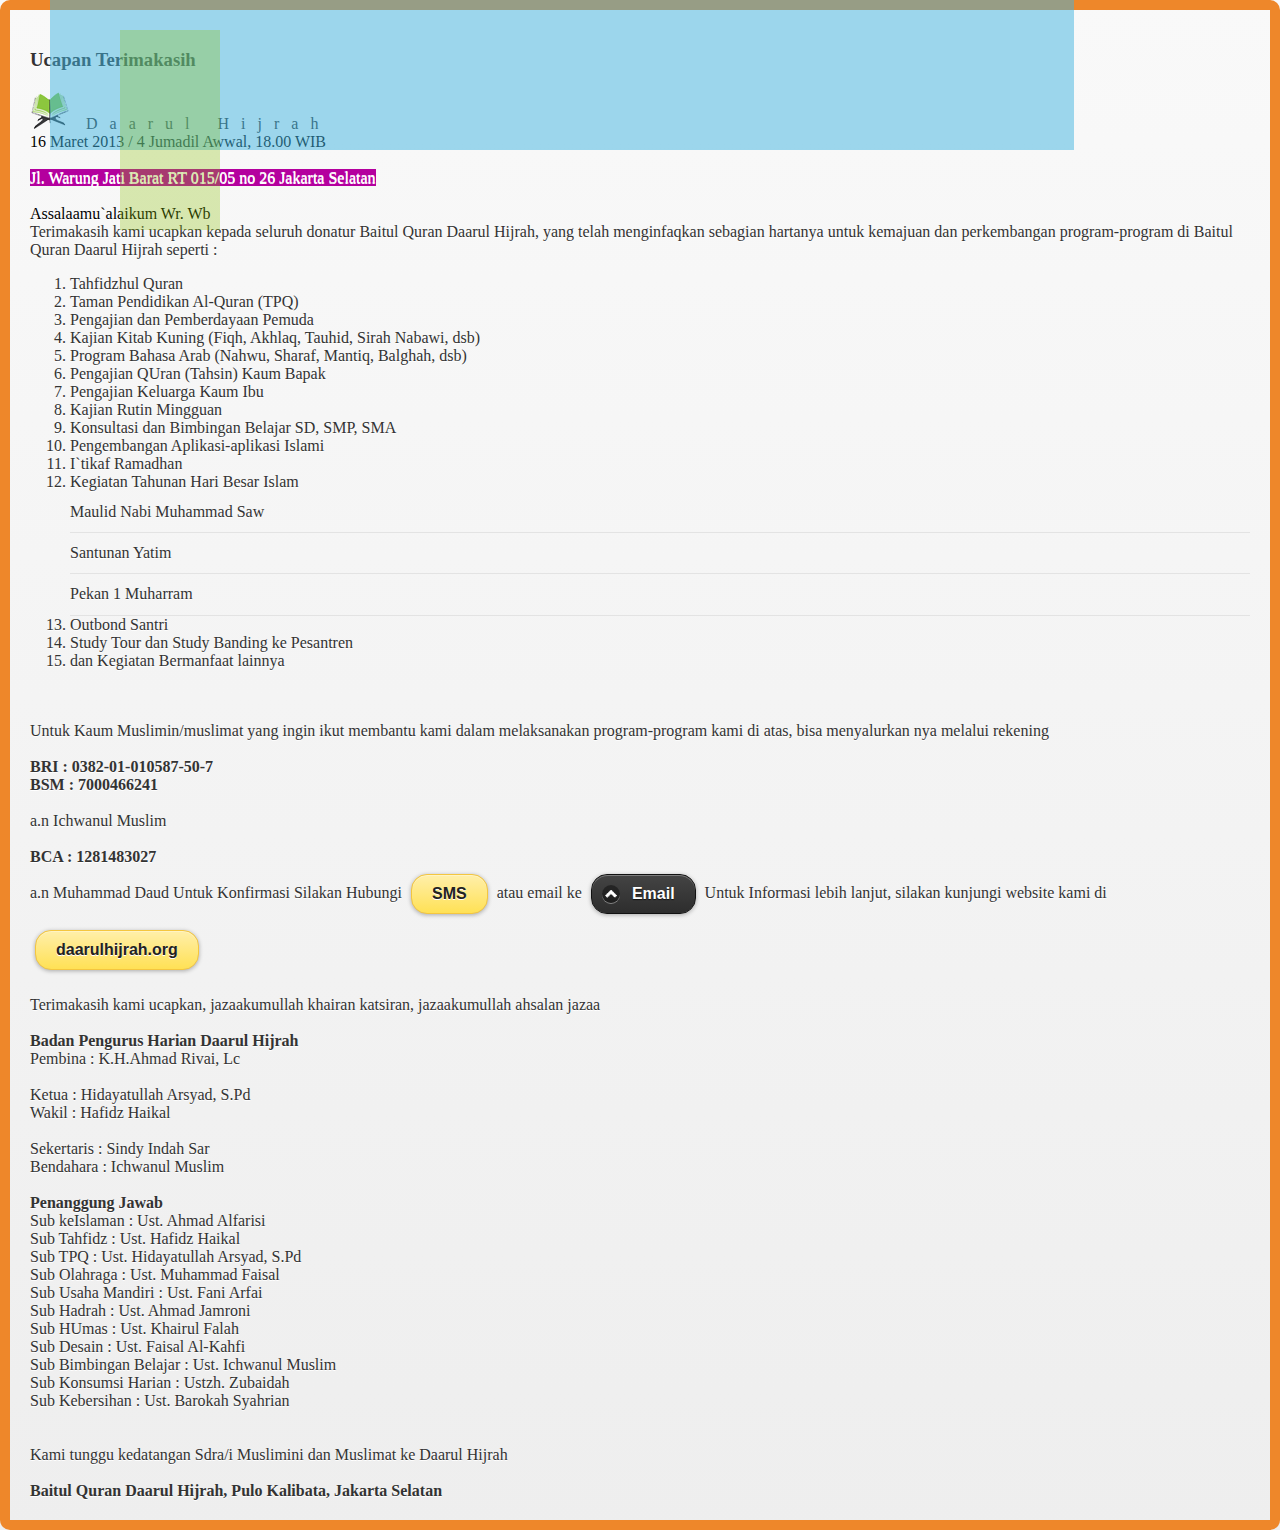
<file: app/src/main/assets/undangan.html>
<!DOCTYPE html>
<html lang="en">
<head>
<!-- <link rel="stylesheet"  href="css/bootstrap.css" /> -->
<!-- <link rel="stylesheet"  href="css/bootstrap-responsive.css" /> -->
<meta name="viewport" content="width=device-width, initial-scale=1.0">

    <link rel="stylesheet"  href="css/themes/default/jquery.mobile-1.2.0.min.css" />
    <link rel="stylesheet" href="docs/_assets/css/jqm-docs.css" />
    <script src="js/jquery.js"></script>
    <script src="js/jquery.mobile-1.2.0.min.js"></script>
</head>
<body>

<div style="opacity:0.5;position:absolute;left:50px;width:80%;height:150px;background-color:#40B3DF"></div>

<div style="font-family:verdana;padding:20px;border-radius:10px;border:10px solid #EE872A;">

<div style="opacity:0.3;position:absolute;left:120px;width:100px;height:200px;background-color:#8AC007"></div>

<h3>Ucapan Terimakasih</h3>

<div style="letter-spacing:12px;"><img src="dh.png"> Daarul Hijrah</div>

<div style="color:black;">16 Maret 2013 / 4 Jumadil Awwal, 18.00 WIB
<span style="background-color:#B4009E;color:#ffffff;"><br><br>Jl. Warung Jati Barat RT 015/05 no 26 Jakarta Selatan</span>
</div>
<br>
<div style="color:#000000;">Assalaamu`alaikum Wr. Wb</div>
Terimakasih kami ucapkan kepada seluruh donatur Baitul Quran Daarul Hijrah, yang telah menginfaqkan sebagian hartanya untuk kemajuan dan perkembangan program-program
di Baitul Quran Daarul Hijrah seperti :
<ol>
	<li>Tahfidzhul Quran</li>
	<li>Taman Pendidikan Al-Quran (TPQ)</li>
	<li>Pengajian dan Pemberdayaan Pemuda</li>
	<li>Kajian Kitab Kuning (Fiqh, Akhlaq, Tauhid, Sirah Nabawi, dsb)</li>
	<li>Program Bahasa Arab (Nahwu, Sharaf, Mantiq, Balghah, dsb)</li>
	<li>Pengajian QUran (Tahsin) Kaum Bapak</li>
	<li>Pengajian Keluarga Kaum Ibu</li>
	<li>Kajian Rutin Mingguan</li>
	<li>Konsultasi dan Bimbingan Belajar SD, SMP, SMA</li>
	<li>Pengembangan Aplikasi-aplikasi Islami</li>
	<li>I`tikaf Ramadhan</li>
	<li>Kegiatan Tahunan Hari Besar Islam
		<ul>
			<li>Maulid Nabi Muhammad Saw</li>
			<li>Santunan Yatim</li>
			<li>Pekan 1 Muharram</li>
		</ul>
	</li>
	<li>Outbond Santri</li>
	<li>Study Tour dan Study Banding ke Pesantren</li>
	<li>dan Kegiatan Bermanfaat lainnya</li>
</ol>
<br><br>


Untuk Kaum Muslimin/muslimat yang ingin ikut membantu kami dalam melaksanakan program-program kami di atas, bisa menyalurkan nya melalui rekening
<br><br>
<strong>BRI : 0382-01-010587-50-7</strong><br>
<strong>BSM : 7000466241</strong><br>
<br>a.n Ichwanul Muslim
<br><br>
<strong>BCA : 1281483027</strong>
<br>a.n Muhammad Daud
Untuk Konfirmasi Silakan Hubungi <a href="tel:+6287878697644" data-role="button" data-inline="true" data-theme="e">SMS</a>
atau email ke <a href="mailto:ichwanul.007@gmail.com" data-role="button" data-inline="true" data-icon="arrow-u" data-theme="a">Email</a>
Untuk Informasi lebih lanjut, silakan kunjungi website kami di 

<a href="http://www.daarulhijrah.org" data-role="button" data-inline="true" data-theme="e"><strong>daarulhijrah.org</strong></a>
<br><br>
Terimakasih kami ucapkan, jazaakumullah khairan katsiran, jazaakumullah ahsalan jazaa
<br><br>
<strong>Badan Pengurus Harian Daarul Hijrah</strong><br>

	Pembina : K.H.Ahmad Rivai, Lc<br><br>
	Ketua : Hidayatullah Arsyad, S.Pd<br>
	Wakil : Hafidz Haikal<br>
	<br>
	Sekertaris : Sindy Indah Sar<br>
	Bendahara : Ichwanul Muslim<br>
	<br>
	<strong>Penanggung Jawab</strong><br>
	Sub keIslaman : Ust. Ahmad Alfarisi<br>
	Sub Tahfidz : Ust. Hafidz Haikal<br>
	Sub TPQ : Ust. Hidayatullah Arsyad, S.Pd<br>
	Sub Olahraga : Ust. Muhammad Faisal<br>
	Sub Usaha Mandiri : Ust. Fani Arfai<br>
	Sub Hadrah : Ust. Ahmad Jamroni<br>
	Sub HUmas : Ust. Khairul Falah<br>
	Sub Desain : Ust. Faisal Al-Kahfi<br>
	Sub Bimbingan Belajar : Ust. Ichwanul Muslim<br>
	Sub Konsumsi Harian : Ustzh. Zubaidah<br>
	Sub Kebersihan : Ust. Barokah Syahrian<br>
	
	<br><br>
	Kami tunggu kedatangan Sdra/i Muslimini dan Muslimat ke Daarul Hijrah

<br><br>
<strong>Baitul Quran Daarul Hijrah, Pulo Kalibata, Jakarta Selatan</strong>
</div>


</body>
</html>
</file>
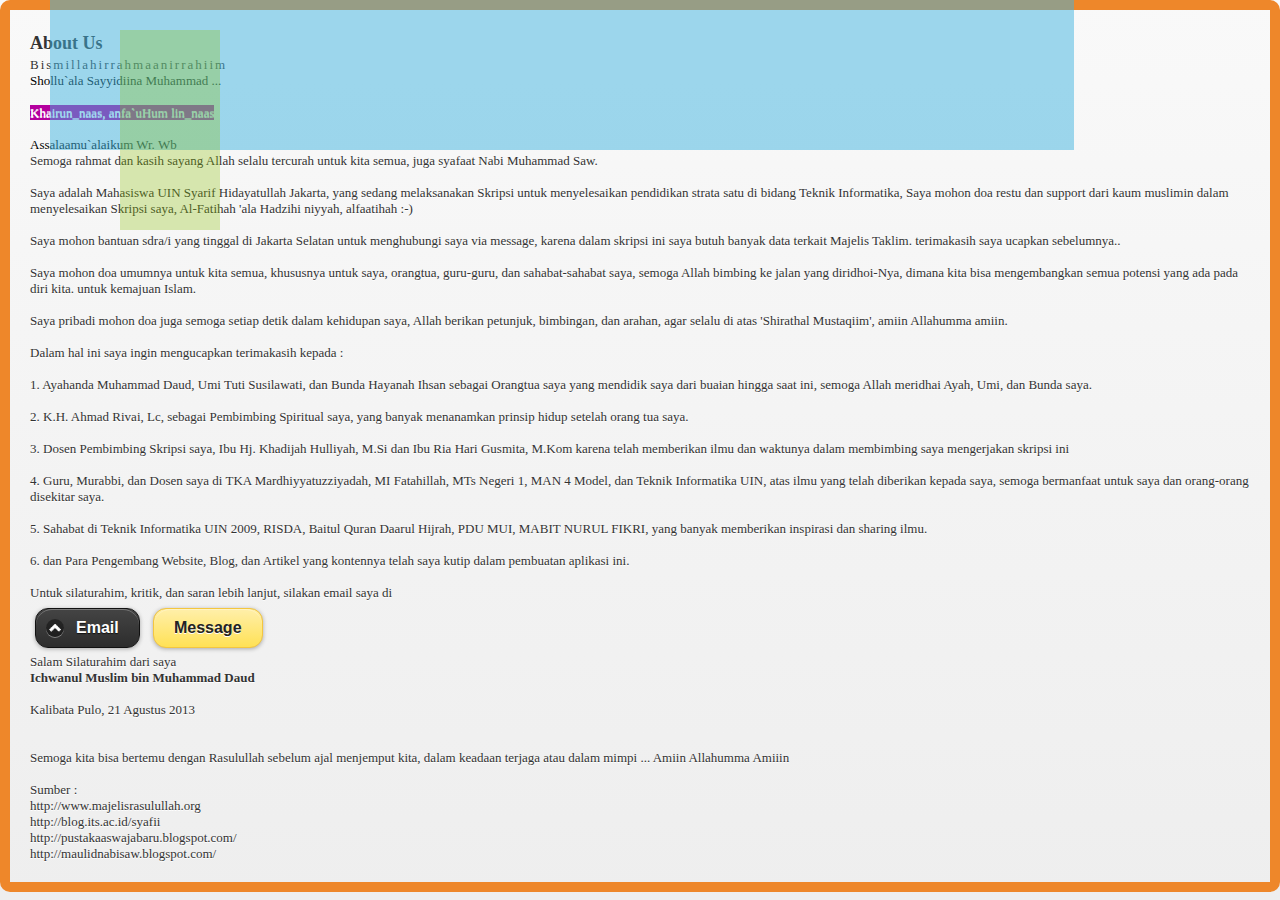
<file: app/src/main/assets/XX_about.html>
<!DOCTYPE html>
<html lang="en">
<head>
    <meta name="viewport" content="width=device-width, initial-scale=1.0">
<!-- <link rel="stylesheet"  href="css/bootstrap.css" />
<link rel="stylesheet"  href="css/docs.css" />
<link rel="stylesheet"  href="css/bootstrap-responsive.css" />
 -->
    <link rel="stylesheet"  href="css/bootstrap.css" />
    <link rel="stylesheet"  href="css/themes/default/jquery.mobile-1.2.0.min.css" />
    <link rel="stylesheet" href="docs/_assets/css/jqm-docs.css" />
    <script src="js/jquery.js"></script>
    <script src="js/jquery.mobile-1.2.0.min.js"></script>
</head>
<body>

<div style="opacity:0.5;position:absolute;left:50px;width:80%;height:150px;background-color:#40B3DF"></div>

<div style="font-family:verdana;padding:20px;border-radius:10px;border:10px solid #EE872A;">

<div style="opacity:0.3;position:absolute;left:120px;width:100px;height:200px;background-color:#8AC007"></div>

<h3>About Us</h3>

<div style="letter-spacing:2px;">Bismillahirrahmaanirrahiim</div>

<div style="color:black;">Shollu`ala Sayyidiina Muhammad ...
<span style="background-color:#B4009E;color:#ffffff;"><br><br>Khairun_naas, anfa`uHum lin_naas</span>
</div>
<br>
<div style="color:#000000;">Assalaamu`alaikum Wr. Wb</div>
Semoga rahmat dan kasih sayang Allah selalu tercurah untuk kita semua, juga syafaat Nabi Muhammad Saw.
<br><br>
Saya adalah Mahasiswa UIN Syarif Hidayatullah Jakarta, yang sedang melaksanakan Skripsi untuk menyelesaikan pendidikan strata satu di bidang Teknik Informatika, Saya mohon doa restu dan support dari kaum muslimin dalam menyelesaikan Skripsi saya, Al-Fatihah 'ala Hadzihi niyyah, alfaatihah :-)
<br><br>
Saya mohon bantuan sdra/i yang tinggal di Jakarta Selatan untuk menghubungi saya via message, karena dalam skripsi ini saya butuh banyak data terkait Majelis Taklim. terimakasih saya ucapkan sebelumnya..
<br><br>
Saya mohon doa umumnya untuk kita semua, khususnya untuk saya, orangtua, guru-guru, dan sahabat-sahabat saya, semoga Allah bimbing ke jalan yang diridhoi-Nya, dimana kita bisa mengembangkan semua potensi yang ada pada diri kita. untuk kemajuan Islam.
<br><br>
Saya pribadi mohon doa juga semoga setiap detik dalam kehidupan saya, Allah berikan petunjuk, bimbingan, dan arahan, agar selalu di atas 'Shirathal Mustaqiim', amiin Allahumma amiin.
<br><br>
Dalam hal ini saya ingin mengucapkan terimakasih kepada :
<br><br>
1. Ayahanda Muhammad Daud, Umi Tuti Susilawati, dan Bunda Hayanah Ihsan sebagai Orangtua saya yang mendidik saya dari buaian hingga saat ini, semoga Allah meridhai Ayah, Umi, dan Bunda saya.<br><br>
2. K.H. Ahmad Rivai, Lc, sebagai Pembimbing Spiritual saya, yang banyak menanamkan prinsip hidup setelah orang tua saya.<br><br>
3. Dosen Pembimbing Skripsi saya, Ibu Hj. Khadijah Hulliyah, M.Si dan Ibu Ria Hari Gusmita, M.Kom karena telah memberikan ilmu dan waktunya dalam membimbing saya mengerjakan skripsi ini<br><br>
4. Guru, Murabbi, dan Dosen saya di TKA Mardhiyyatuzziyadah, MI Fatahillah, MTs Negeri 1, MAN 4 Model, dan Teknik Informatika UIN, atas ilmu yang telah diberikan kepada saya, semoga bermanfaat untuk saya dan orang-orang disekitar saya.<br><br>
5. Sahabat di Teknik Informatika UIN 2009, RISDA, Baitul Quran Daarul Hijrah, PDU MUI, MABIT NURUL FIKRI, yang banyak memberikan inspirasi dan sharing ilmu.<br><br>
6. dan Para Pengembang Website, Blog, dan Artikel yang kontennya telah saya kutip dalam pembuatan aplikasi ini.

<br><br>
Untuk silaturahim, kritik, dan saran lebih lanjut, silakan email saya di <br>

<a href="mailto:ichwanul.007@gmail.com" data-role="button" data-inline="true" data-icon="arrow-u" data-theme="a">Email</a>
<a href="tel:+6287878697644" data-role="button" data-inline="true" data-theme="e">Message</a>
<br>
Salam Silaturahim dari saya
<br>
<strong>
Ichwanul Muslim bin Muhammad Daud</strong><br><br>
Kalibata Pulo, 21 Agustus 2013<br>
<br><br>
Semoga kita bisa bertemu dengan Rasulullah sebelum ajal menjemput kita, dalam keadaan terjaga atau dalam mimpi ... Amiin Allahumma Amiiin
<br><br>
Sumber :<br>
http://www.majelisrasulullah.org<br>
http://blog.its.ac.id/syafii<br>
http://pustakaaswajabaru.blogspot.com/<br>
http://maulidnabisaw.blogspot.com/<br>



</div>


</body>
</html>
</file>
<file: app/src/main/assets/docs/_assets/css/jqm-docs.css>
/* jqm docs css

Beware: lots of last-minute CSS going on in here 
cobblers, shoes, 
*/

body { background: #f9f9f9; padding:13px; }
body.ui-mobile-viewport { padding: 0; }
body, input, textarea, select, button { font-family: Helvetica, Arial, san-serif; }
.ui-mobile .type-home .ui-content { margin: 0; background: #e5e5e5 url(../images/jqm-sitebg.png) top center repeat-x; }
.ui-mobile #jqm-homeheader { padding: 40px 10px 0; text-align: center;  margin: 0 auto; }
.ui-mobile #jqm-homeheader h1 { margin: 0 0 ; }
.ui-mobile #jqm-homeheader p { margin: .3em 0 0; line-height: 1.3; font-size: .9em; font-weight: bold; color: #666; }

.type-home .ui-content .jqm-version {
	display: block;
	position: absolute;
	width: 96px;
	border: solid #fff;
	border-width: 2px 1px;
	padding: .25em 2.25em;
	margin: 0 15px 0 0;
	right: 0;
	top: -2px;
	background: #f7cf57;
	color: #000;
	font-size: .8em;
	font-weight: bold;
	text-align: center;
	text-shadow: 0 1px 1px #fff;
	z-index: 9;
	-webkit-transform: rotate(45deg) translate(4.8em,-1em);
	-moz-transform: rotate(45deg) translate(4.8em,-1em);
	-ms-transform: rotate(45deg) translate(4.8em,-1em);
	-o-transform: rotate(45deg) translate(4.8em,-1em);
	transform: rotate(45deg);
	-webkit-box-shadow: 0 0 6px rgba(0,0,0,.40);
	-moz-box-shadow: 0 0 6px rgba(0,0,0,.40);
	-o-box-shadow: 0 0 6px rgba(0,0,0,.40);
	box-shadow: 0 0 6px rgba(0,0,0,.40);
}
.type-home .ui-content .jqm-version b {
	color: #a21412;
	font-weight: bold;
}

.footer-docs {
	padding: 5px 0;
	clear:both;
	color:#666;
}
.footer-docs p {
	font-weight: normal;
	font-size: .9em;
}
.ui-mobile-viewport .footer-docs p {
	margin: .5em 15px;	
}
.ui-mobile-viewport .footer-docs p.jqm-version {
	font-weight: bold;
}
@media all and (min-width:650px) {
	.ui-mobile-viewport .footer-docs {
		overflow: hidden;		
	}
	.ui-mobile-viewport .footer-docs p {
		margin: 1em 15px;
		float: left;		
	}
	.ui-mobile-viewport .footer-docs p.jqm-version {
		float: right;
		font-weight: normal;
	}
}

h2 { margin:1.2em 0 .4em 0; }
p code { font-size:1.2em; font-weight:bold; } 
h4 code {font-size:1.2em; font-weight:bold; }

dt { font-weight: bold; margin: 2em 0 .5em; }
dt code, dd code { font-size:1.3em; line-height:150%; }
pre { white-space: pre; white-space: pre-wrap; word-wrap: break-word; }
strong { font-weight: bold; }

#jqm-homeheader img { width: 275px; height: 78px; margin-top:-20px; }
img { max-width: 100%; }

/* fluid images moved from jquery.mobile.core.css*/
.ui-mobile img {
	max-width: 100%;
}

.ui-header .jqm-home { top: 0; }
nav { margin: 0; }

p.intro {
	font-size: .96em;
	line-height: 1.3;
	border-top: 1px solid #75ae18;
	border-bottom: 0;
	background: none;
	margin: 1.5em 0;
	padding: 1.5em 15px 0;
}
p.intro strong {
	color:  #558e08;
}

.type-interior .content-secondary {
	border-right: 0;
	border-left: 0;
	margin: 10px -15px 0;
	background: #fff;
	border-top: 1px solid #ccc;
}
.type-home .ui-content {
	margin-top: 5px;
	overflow: hidden;
	position: relative;
}
.type-interior .ui-content {
	padding-bottom: 0;
}
.content-secondary .ui-collapsible {
	padding: 10px 15px;
}
.content-secondary .ui-collapsible-inset {
	margin: 0;
}
.content-secondary .ui-collapsible-content {
	padding: 0;
	background: none;
}
.content-secondary .ui-listview {
	margin: 0;
}
/* new API additions */

dt {  
	margin: 35px 0 15px 0; 
	background-color:#ddd; 
	font-weight:normal;
}
dt code { 
	display:inline-block; 
	font-weight:bold;
	color:#56A00E; 
	padding:3px 7px; 
	margin-right:10px; 
	background-color:#fff; 
}
dd { 
	margin-bottom:10px; 
}
dd .default { font-weight:bold; }
dd pre { 
	margin:0 0 0 0; 
}
dd code { font-weight: normal; }
dd pre code { 
	margin:0; 
	border:none; 
	font-weight:normal; 
	font-size:100%; 
	background-color:transparent; 
}
dd h4 { margin:15px 0 0 0; }
		
.localnav {
	margin:0 0 20px 0;
}
.ui-mobile-viewport .localnav li {
	float:left;
}
.localnav .ui-btn-inner { 
	padding: .6em 10px; 
	font-size:80%; 
}

/* custom dialog for the photos sharing */
.ui-dialog.dialog-actionsheet .ui-dialog-contain {
	margin-top: 0;
}

/* popup examples */
.type-interior .ui-popup-container .ui-content { padding: 15px !important; }

/* F bar theme - just for the docs overview headers */
.ui-bar-f {
	border: 1px solid #56A00E;
	background: 			#74b042;
	color: 					#fff;
	font-weight: bold;
	text-shadow: 0 1px 1px #335413;	
	background-image: -webkit-gradient(linear, left top, left bottom, from(#74b042), to(#56A00E)); /* Saf4+, Chrome */
	background-image: -webkit-linear-gradient(#74b042, #56A00E); /* Chrome 10+, Saf5.1+ */
	background-image:    -moz-linear-gradient(#74b042, #56A00E); /* FF3.6 */
	background-image:     -ms-linear-gradient(#74b042, #56A00E); /* IE10 */
	background-image:      -o-linear-gradient(#74b042, #56A00E); /* Opera 11.10+ */
	background-image:         linear-gradient(#74b042, #56A00E);		
}
.ui-bar-f, 
.ui-bar-f input, 
.ui-bar-f select, 
.ui-bar-f textarea, 
.ui-bar-f button {
	font-family: Helvetica, Arial, sans-serif /*{global-font-family}*/;
}

.ui-bar-f,
.ui-bar-f .ui-link-inherit {
	color: 					#fff;
}
.ui-bar-f .ui-link {
	color: 					#fff;
	font-weight: bold;
}
.ui-btn-up-f {
	border: 1px solid 		#3B6F07;
	background: 			#56A00E;
	font-weight: bold;
	color: 					#fff;
	text-shadow: 0 1px 1px #234403;
	background-image: -webkit-gradient(linear, left top, left bottom, from(#74b042), to(#56A00E)); /* Saf4+, Chrome */
	background-image: -webkit-linear-gradient(#74b042, #56A00E); /* Chrome 10+, Saf5.1+ */
	background-image:    -moz-linear-gradient(#74b042, #56A00E); /* FF3.6 */
	background-image:     -ms-linear-gradient(#74b042, #56A00E); /* IE10 */
	background-image:      -o-linear-gradient(#74b042, #56A00E); /* Opera 11.10+ */
	background-image:         linear-gradient(#74b042, #56A00E);
}
.ui-btn-up-f a.ui-link-inherit {
	color: 					#fff;
}
.ui-btn-hover-f {
	border: 1px solid 		#3B6F07;
	background: 			#6EBC1F;
	font-weight: bold;
	color: 					#fff;
	text-shadow: 0 1px 1px #234403;
	background-image: -webkit-gradient(linear, left top, left bottom, from(#8FC963), to(#6EBC1F)); /* Saf4+, Chrome */
	background-image: -webkit-linear-gradient(#8FC963, #6EBC1F); /* Chrome 10+, Saf5.1+ */
	background-image:    -moz-linear-gradient(#8FC963, #6EBC1F); /* FF3.6 */
	background-image:     -ms-linear-gradient(#8FC963, #6EBC1F); /* IE10 */
	background-image:      -o-linear-gradient(#8FC963, #6EBC1F); /* Opera 11.10+ */
	background-image:         linear-gradient(#8FC963, #6EBC1F);
}
.ui-btn-hover-f a.ui-link-inherit {
	color: 					#fff;
}
.ui-btn-down-f {
	border: 1px solid 		#3B6F07;
	background: 			#3d3d3d;
	font-weight: bold;
	color: 					#fff;
	text-shadow: 0 1px 1px #234403;
	background-image: -webkit-gradient(linear, left top, left bottom, from(#56A00E), to(#64A234)); /* Saf4+, Chrome */
	background-image: -webkit-linear-gradient(#56A00E, #64A234); /* Chrome 10+, Saf5.1+ */
	background-image:    -moz-linear-gradient(#56A00E, #64A234); /* FF3.6 */
	background-image:     -ms-linear-gradient(#56A00E, #64A234); /* IE10 */
	background-image:      -o-linear-gradient(#56A00E, #64A234); /* Opera 11.10+ */
	background-image:         linear-gradient(#56A00E, #64A234);
}
.ui-btn-down-f a.ui-link-inherit {
	color: 					#fff;
}
.ui-btn-up-f,
.ui-btn-hover-f,
.ui-btn-down-f {
	font-family: Helvetica, Arial, sans-serif;
	text-decoration: none;
}


/* docs site layout */

@media all and (min-width: 650px){
	
	.type-home .ui-content {
		margin-top: 5px;
	}
	.ui-mobile #jqm-homeheader {
		max-width: 340px;
	}
	p.intro {
		margin: 2em 0;
	}
	.type-home .ui-content,
	.type-interior > .ui-content {
		padding: 0;
	}
	.type-interior > .ui-content {
		overflow: hidden;
	}
	.content-secondary {
		text-align: left;
		float: left;
		width: 45%;
	}
	.content-secondary,
	.type-interior .content-secondary {
		margin: 30px 0 20px 2%;
		padding: 20px 4% 0 0;
		background: none;
		border-top: none;
		position: relative;
	}
	.type-interior .content-secondary::after {
		content: "";
		display: inline-block;
		position: absolute;
		top: 0;
		right: 0;
		height: 1px;
		width: 1px;
		margin-bottom: -9999px;
		padding-bottom: 9999px;
		background: #bbb;
	}
	.type-index .content-secondary {
		padding: 0;
	}
	.content-secondary .ui-collapsible {
		margin: 0;
		padding: 0;
	}
	.content-secondary .ui-collapsible-content {
		border-left: none;
		border-right: none;
	}
	.type-index .content-secondary .ui-listview {
		margin: 0;
	}
	.ui-mobile #jqm-homeheader {
		padding: 0;
	}
	.content-primary {
		width: 45%;
		float: right;
		margin-top: 30px;
		margin-right: 1%;
		padding-right: 1%;
	}
	.content-primary ul:first-child {
		margin-top: 0;
	}
	/* collapsible non-inset example */
	.content-primary .ui-collapsible-content ul:first-child {
		margin-top: -10px;
	}
	.content-secondary h2 {
		position: absolute;
		left: -9999px;
	}
	.type-interior .content-primary {
		padding: 1.5em 6% 3em 0;
		margin: 0;
	}
	/* fix up the collapsibles - expanded on desktop */
	.content-secondary .ui-collapsible-inset {
		margin-bottom: -1px;
	}
	.content-secondary .ui-collapsible-heading {
		display: none;
	}
	.content-secondary .ui-collapsible-contain {
		margin:0;
	}
	.content-secondary .ui-collapsible-content {
		display: block;
		margin: 0;
		padding: 0;
	}
	.content-secondary .ui-collapsible-content,
	.content-secondary .ui-collapsible-content > .ui-listview .ui-li-last {
		border-bottom-left-radius: 0;
		border-bottom-right-radius: 0;
	}
	.type-interior  .content-secondary .ui-li-divider {
		padding-top: 1em;
		padding-bottom: 1em;
	}
	.type-interior .content-secondary {
		margin: 0;
		padding: 0;
	}
	
}
@media all and (min-width: 750px){
	.type-home .ui-content {
		background-position: 39%;
	}
	.content-secondary {
		width: 34%;
	}
	.content-primary {
		width: 56%;
		padding-right: 1%;
	}
}

@media all and (min-width: 1200px){
	.type-home .ui-content{
		background-position: 38.5%;
	}
	.content-secondary {
		width: 30%;
		padding-right:6%;
		margin: 30px 0 20px 5%;
	}
	.type-interior .content-secondary {
		margin: 0;
		padding: 0;
	}
	.content-primary {
		width: 50%;
		margin-right: 5%;
		padding-right: 3%;
	}
	.type-interior .content-primary {
		width: 60%;
	}
}

/* reset for popup examples */
.type-interior .ui-popup.ui-content,
.type-interior .ui-popup .ui-content {
	background-position: 0 0;
	background-repeat: no-repeat;
	overflow: visible;
}

/* tables documenting enum-type settings */
.enum-value {
	vertical-align: top;
	white-space: nowrap;
}

/* Navbar examples */
.content-primary > .ui-header,
.content-primary > .ui-footer {
	overflow: hidden;
}

/* list styles */
ul { margin:0; padding-left:0; }
ul li { list-style:none; padding:.7em 0; margin:0; border-bottom:1px solid #e3e3e3; }
ul ul li { border: none;}

dl dd ul { padding-left: 40px; }
dl dd ul li { list-style: disc; }
dl dd ul li li { list-style: circle; }
dl dd ul li li li { list-style: square; }
dl dd ul li { border: none; }

.ui-mobile-viewport .localnav li {
	border: none;	
}
</file>
<file: app/src/main/assets/css/docs.css>
/* Add additional stylesheets below
-------------------------------------------------- */
/*
  Bootstrap's documentation styles
  Special styles for presenting Bootstrap's documentation and examples
*/


/* Body and structure
-------------------------------------------------- */
body {
  position: relative;
  padding-top: 10px;
  background-color: #fff;
  background-image: url(../img/grid-18px-masked.png);
  background-repeat: repeat-x;
  background-position: 0 40px;
}


/* Tweak navbar brand link to be super sleek
-------------------------------------------------- */
.navbar-fixed-top .brand {
  padding-right: 0;
  padding-left: 0;
  margin-left: 20px;
  float: right;
  font-weight: bold;
  color: #000;
  text-shadow: 0 1px 0 rgba(255,255,255,.1), 0 0 30px rgba(255,255,255,.125);
  -webkit-transition: all .2s linear;
     -moz-transition: all .2s linear;
          transition: all .2s linear;
}
.navbar-fixed-top .brand:hover {
  text-decoration: none;
}


/* Space out sub-sections more
-------------------------------------------------- */
section {
  padding-top: 60px;
}

/* Faded out hr */
hr.soften {
  height: 1px;
  margin: 54px 0;
  background-image: -webkit-linear-gradient(left, rgba(0,0,0,0), rgba(0,0,0,.1), rgba(0,0,0,0));
  background-image:    -moz-linear-gradient(left, rgba(0,0,0,0), rgba(0,0,0,.1), rgba(0,0,0,0));
  background-image:     -ms-linear-gradient(left, rgba(0,0,0,0), rgba(0,0,0,.1), rgba(0,0,0,0));
  background-image:      -o-linear-gradient(left, rgba(0,0,0,0), rgba(0,0,0,.1), rgba(0,0,0,0));
  border: 0;
}


/* Jumbotrons
-------------------------------------------------- */
.jumbotron {
  position: relative;
}
.jumbotron h1 {
  margin-bottom: 9px;
  font-size: 81px;
  font-weight: bold;
  letter-spacing: -1px;
  line-height: 1;
}
.jumbotron p {
  margin-bottom: 18px;
  font-weight: 300;
}
.jumbotron .btn-large {
  font-size: 20px;
  font-weight: normal;
  padding: 14px 24px;
  margin-right: 10px;
  -webkit-border-radius: 6px;
     -moz-border-radius: 6px;
          border-radius: 6px;
}
.jumbotron .btn-large small {
  font-size: 14px;
}

/* Masthead (docs home) */
.masthead {
  padding-top: 36px;
  margin-bottom: 72px;
}
.masthead h1,
.masthead p {
  text-align: center;
}
.masthead h1 {
  margin-bottom: 18px;
}
.masthead p {
  margin-left: 5%;
  margin-right: 5%;
  font-size: 30px;
  line-height: 36px;
}


/* Specific jumbotrons
------------------------- */
/* supporting docs pages */
.subhead {
  padding-bottom: 0;
  margin-bottom: 9px;
}
.subhead h1 {
  font-size: 54px;
}

/* Subnav */
.subnav {
  width: 100%;
  height: 36px;
  background-color: #eeeeee; /* Old browsers */
  background-repeat: repeat-x; /* Repeat the gradient */
  background-image: -moz-linear-gradient(top, #f5f5f5 0%, #eeeeee 100%); /* FF3.6+ */
  background-image: -webkit-gradient(linear, left top, left bottom, color-stop(0%,#f5f5f5), color-stop(100%,#eeeeee)); /* Chrome,Safari4+ */
  background-image: -webkit-linear-gradient(top, #f5f5f5 0%,#eeeeee 100%); /* Chrome 10+,Safari 5.1+ */
  background-image: -ms-linear-gradient(top, #f5f5f5 0%,#eeeeee 100%); /* IE10+ */
  background-image: -o-linear-gradient(top, #f5f5f5 0%,#eeeeee 100%); /* Opera 11.10+ */
  filter: progid:DXImageTransform.Microsoft.gradient( startColorstr='#f5f5f5', endColorstr='#eeeeee',GradientType=0 ); /* IE6-9 */
  background-image: linear-gradient(top, #f5f5f5 0%,#eeeeee 100%); /* W3C */
  border: 1px solid #e5e5e5;
  -webkit-border-radius: 4px;
     -moz-border-radius: 4px;
          border-radius: 4px;
}
.subnav .nav {
  margin-bottom: 0;
}
.subnav .nav > li > a {
  margin: 0;
  padding-top:    11px;
  padding-bottom: 11px;
  border-left: 1px solid #f5f5f5;
  border-right: 1px solid #e5e5e5;
  -webkit-border-radius: 0;
     -moz-border-radius: 0;
          border-radius: 0;
}
.subnav .nav > .active > a,
.subnav .nav > .active > a:hover {
  padding-left: 13px;
  color: #777;
  background-color: #e9e9e9;
  border-right-color: #ddd;
  border-left: 0;
  -webkit-box-shadow: inset 0 3px 5px rgba(0,0,0,.05);
     -moz-box-shadow: inset 0 3px 5px rgba(0,0,0,.05);
          box-shadow: inset 0 3px 5px rgba(0,0,0,.05);
}
.subnav .nav > .active > a .caret,
.subnav .nav > .active > a:hover .caret {
  border-top-color: #777;
}
.subnav .nav > li:first-child > a,
.subnav .nav > li:first-child > a:hover {
  border-left: 0;
  padding-left: 12px;
  -webkit-border-radius: 4px 0 0 4px;
     -moz-border-radius: 4px 0 0 4px;
          border-radius: 4px 0 0 4px;
}
.subnav .nav > li:last-child > a {
  border-right: 0;
}
.subnav .dropdown-menu {
  -webkit-border-radius: 0 0 4px 4px;
     -moz-border-radius: 0 0 4px 4px;
          border-radius: 0 0 4px 4px;
}

/* Fixed subnav on scroll, but only for 980px and up (sorry IE!) */
@media (min-width: 980px) {
  .subnav-fixed {
    position: fixed;
    top: 40px;
    left: 0;
    right: 0;
    z-index: 1020; /* 10 less than .navbar-fixed to prevent any overlap */
    border-color: #d5d5d5;
    border-width: 0 0 1px; /* drop the border on the fixed edges */
    -webkit-border-radius: 0;
       -moz-border-radius: 0;
            border-radius: 0;
    -webkit-box-shadow: inset 0 1px 0 #fff, 0 1px 5px rgba(0,0,0,.1);
       -moz-box-shadow: inset 0 1px 0 #fff, 0 1px 5px rgba(0,0,0,.1);
            box-shadow: inset 0 1px 0 #fff, 0 1px 5px rgba(0,0,0,.1);
    filter: progid:DXImageTransform.Microsoft.gradient(enabled=false); /* IE6-9 */
  }
  .subnav-fixed .nav {
    width: 938px;
    margin: 0 auto;
    padding: 0 1px;
  }
  .subnav .nav > li:first-child > a,
  .subnav .nav > li:first-child > a:hover {
    -webkit-border-radius: 0;
       -moz-border-radius: 0;
            border-radius: 0;
  }
}


/* Quick links
-------------------------------------------------- */
.bs-links {
  margin: 36px 0;
}
.quick-links {
  min-height: 30px;
  margin: 0;
  padding: 5px 20px;
  list-style: none;
  text-align: center;
  overflow: hidden;
}
.quick-links:first-child {
  min-height: 0;
}
.quick-links li {
  display: inline;
  margin: 0 5px;
  color: #999;
}
.quick-links .github-btn,
.quick-links .tweet-btn,
.quick-links .follow-btn {
  position: relative;
  top: 5px;
}


/* Marketing section of Overview
-------------------------------------------------- */
.marketing .row {
  margin-bottom: 9px;
}
.marketing h1 {
  margin: 36px 0 27px;
  font-size: 40px;
  font-weight: 300;
  text-align: center;
}
.marketing h2,
.marketing h3 {
  font-weight: 300;
}
.marketing h2 {
  font-size: 22px;
}
.marketing p {
  margin-right: 10px;
}
.marketing .bs-icon {
  float: left;
  margin: 7px 10px 0 0;
  opacity: .8;
}
.marketing .small-bs-icon {
  float: left;
  margin: 4px 5px 0 0;
}



/* Footer
-------------------------------------------------- */
.footer {
  margin-top: 45px;
  padding: 35px 0 36px;
  border-top: 1px solid #e5e5e5;
}
.footer p {
  margin-bottom: 0;
  color: #555;
}



/* Special grid styles
-------------------------------------------------- */
.show-grid {
  margin-top: 10px;
  margin-bottom: 20px;
}
.show-grid [class*="span"] {
  background-color: #eee;
  text-align: center;
  -webkit-border-radius: 3px;
     -moz-border-radius: 3px;
          border-radius: 3px;
  min-height: 30px;
  line-height: 30px;
}
.show-grid:hover [class*="span"] {
  background: #ddd;
}
.show-grid .show-grid {
  margin-top: 0;
  margin-bottom: 0;
}
.show-grid .show-grid [class*="span"] {
  background-color: #ccc;
}


/* Render mini layout previews
-------------------------------------------------- */
.mini-layout {
  border: 1px solid #ddd;
  -webkit-border-radius: 6px;
     -moz-border-radius: 6px;
          border-radius: 6px;
  -webkit-box-shadow: 0 1px 2px rgba(0,0,0,.075);
     -moz-box-shadow: 0 1px 2px rgba(0,0,0,.075);
          box-shadow: 0 1px 2px rgba(0,0,0,.075);
}
.mini-layout {
  height: 240px;
  margin-bottom: 20px;
  padding: 9px;
}
.mini-layout div {
  -webkit-border-radius: 3px;
     -moz-border-radius: 3px;
          border-radius: 3px;
}
.mini-layout .mini-layout-body {
  background-color: #dceaf4;
  margin: 0 auto;
  width: 70%;
  height: 240px;
}
.mini-layout.fluid .mini-layout-sidebar,
.mini-layout.fluid .mini-layout-header,
.mini-layout.fluid .mini-layout-body {
  float: left;
}
.mini-layout.fluid .mini-layout-sidebar {
  background-color: #bbd8e9;
  width: 20%;
  height: 240px;
}
.mini-layout.fluid .mini-layout-body {
  width: 77.5%;
  margin-left: 2.5%;
}


/* Popover docs
-------------------------------------------------- */
.popover-well {
  min-height: 160px;
}
.popover-well .popover {
  display: block;
}
.popover-well .popover-wrapper {
  width: 50%;
  height: 160px;
  float: left;
  margin-left: 55px;
  position: relative;
}
.popover-well .popover-menu-wrapper {
  height: 80px;
}
.large-bird {
  margin: 5px 0 0 310px;
  opacity: .1;
}


/* Download page
-------------------------------------------------- */
.download .page-header {
  margin-top: 36px;
}
.page-header .toggle-all {
  margin-top: 5px;
}

/* Space out h3s when following a section */
.download h3 {
  margin-bottom: 5px;
}
.download-builder input + h3,
.download-builder .checkbox + h3 {
  margin-top: 9px;
}

/* Fields for variables */
.download-builder input[type=text] {
  margin-bottom: 9px;
  font-family: Menlo, Monaco, "Courier New", monospace;
  font-size: 12px;
  color: #d14;
}
.download-builder input[type=text]:focus {
  background-color: #fff;
}

/* Custom, larger checkbox labels */
.download .checkbox {
  padding: 6px 10px 6px 25px;
  color: #555;
  background-color: #f9f9f9;
  -webkit-border-radius: 3px;
     -moz-border-radius: 3px;
          border-radius: 3px;
  cursor: pointer;
}
.download .checkbox:hover {
  color: #333;
  background-color: #f5f5f5;
}
.download .checkbox small {
  font-size: 12px;
  color: #777;
}

/* Variables section */
#variables label {
  margin-bottom: 0;
}

/* Giant download button */
.download-btn {
  margin: 36px 0 108px;
}
#download p,
#download h4 {
  max-width: 50%;
  margin: 0 auto;
  color: #999;
  text-align: center;
}
#download h4 {
  margin-bottom: 0;
}
#download p {
  margin-bottom: 18px;
}
.download-btn .btn {
  display: block;
  width: auto;
  padding: 19px 24px;
  margin-bottom: 27px;
  font-size: 30px;
  line-height: 1;
  text-align: center;
  -webkit-border-radius: 6px;
     -moz-border-radius: 6px;
          border-radius: 6px;
}



/* Color swatches on LESS docs page
-------------------------------------------------- */
/* Sets the width of the td */
.swatch-col {
  width: 30px;
}
/* Le swatch */
.swatch {
  display: inline-block;
  width: 30px;
  height: 20px;
  margin: -6px 0;
  -webkit-border-radius: 3px;
     -moz-border-radius: 3px;
          border-radius: 3px;
}
/* For white swatches, give a border */
.swatch-bordered {
  width: 28px;
  height: 18px;
  border: 1px solid #eee;
}


/* Misc
-------------------------------------------------- */

img {
  max-width: 100%;
}

/* Make tables spaced out a bit more */
h2 + table,
h3 + table,
h4 + table,
h2 + .row {
  margin-top: 5px;
}

/* Example sites showcase */
.example-sites img {
  max-width: 100%;
  margin: 0 auto;
}
.marketing-byline {
  margin: -18px 0 27px;
  font-size: 18px;
  font-weight: 300;
  line-height: 24px;
  color: #999;
  text-align: center;
}

.scrollspy-example {
  height: 200px;
  overflow: auto;
  position: relative;
}

/* Remove bottom margin on example forms in wells */
form.well {
  padding: 14px;
}

/* Tighten up spacing */
.well hr {
  margin: 18px 0;
}

/* Fake the :focus state to demo it */
.focused {
  border-color: rgba(82,168,236,.8);
  -webkit-box-shadow: inset 0 1px 3px rgba(0,0,0,.1), 0 0 8px rgba(82,168,236,.6);
     -moz-box-shadow: inset 0 1px 3px rgba(0,0,0,.1), 0 0 8px rgba(82,168,236,.6);
          box-shadow: inset 0 1px 3px rgba(0,0,0,.1), 0 0 8px rgba(82,168,236,.6);
  outline: 0;
}

/* For input sizes, make them display block */
.docs-input-sizes select,
.docs-input-sizes input[type=text] {
  display: block;
  margin-bottom: 9px;
}

/* Icons
------------------------- */
.the-icons {
  margin-left: 0;
  list-style: none;
}
.the-icons i:hover {
  background-color: rgba(255,0,0,.25);
}

/* Eaxmples page
------------------------- */
.bootstrap-examples .thumbnail {
  margin-bottom: 9px;
  background-color: #fff;
}

/* Responsive table
------------------------- */
.responsive-utilities th small {
  display: block;
  font-weight: normal;
  color: #999;
}
.responsive-utilities tbody th {
  font-weight: normal;
}
.responsive-utilities td {
  text-align: center;
}
.responsive-utilities td.is-visible {
  color: #468847;
  background-color: #dff0d8 !important;
}
.responsive-utilities td.is-hidden {
  color: #ccc;
  background-color: #f9f9f9 !important;
}

/* Responsive tests
------------------------- */
.responsive-utilities-test {
  margin-top: 5px;
  margin-left: 0;
  list-style: none;
  overflow: hidden; /* clear floats */
}
.responsive-utilities-test li {
  position: relative;
  float: left;
  width: 25%;
  height: 43px;
  font-size: 14px;
  font-weight: bold;
  line-height: 43px;
  color: #999;
  text-align: center;
  border: 1px solid #ddd;
  -webkit-border-radius: 4px;
     -moz-border-radius: 4px;
          border-radius: 4px;
}
.responsive-utilities-test li + li {
  margin-left: 10px;
}
.responsive-utilities-test span {
  position: absolute;
  top:    -1px;
  left:   -1px;
  right:  -1px;
  bottom: -1px;
  -webkit-border-radius: 4px;
     -moz-border-radius: 4px;
          border-radius: 4px;
}
.responsive-utilities-test span {
  color: #468847;
  background-color: #dff0d8;
  border: 1px solid #d6e9c6;
}


/* Responsive Docs
-------------------------------------------------- */
@media (max-width: 480px) {

  /* Reduce padding above jumbotron */
  body {
    padding-top: 70px;
  }

  /* Change up some type stuff */
  h2 {
    margin-top: 27px;
  }
  h2 small {
    display: block;
    line-height: 18px;
  }
  h3 {
    margin-top: 18px;
  }

  /* Adjust the jumbotron */
  .jumbotron h1,
  .jumbotron p {
    text-align: center;
    margin-right: 0;
  }
  .jumbotron h1 {
    font-size: 45px;
    margin-right: 0;
  }
  .jumbotron p {
    margin-right: 0;
    margin-left: 0;
    font-size: 18px;
    line-height: 24px;
  }
  .jumbotron .btn {
    display: block;
    font-size: 18px;
    padding: 10px 14px;
    margin: 0 auto 10px;
  }
  /* Masthead (home page jumbotron) */
  .masthead {
    padding-top: 0;
  }

  /* Don't space out quick links so much */
  .quick-links {
    margin: 40px 0 0;
  }
  /* hide the bullets on mobile since our horizontal space is limited */
  .quick-links .divider {
    display: none;
  }

  /* center example sites */
  .example-sites {
    margin-left: 0;
  }
  .example-sites > li {
    float: none;
    display: block;
    max-width: 280px;
    margin: 0 auto 18px;
    text-align: center;
  }
  .example-sites .thumbnail > img {
    max-width: 270px;
  }

  table code {
    white-space: normal;
    word-wrap: break-word;
    word-break: break-all;
  }

  /* Modal example */
  .modal-example .modal {
    position: relative;
    top: auto;
    right: auto;
    bottom: auto;
    left: auto;
  }

}


@media (max-width: 768px) {

  /* Remove any padding from the body */
  body {
    padding-top: 0;
  }

  /* Jumbotron buttons */
  .jumbotron .btn {
    margin-bottom: 10px;
  }

  /* Subnav */
  .subnav {
    position: static;
    top: auto;
    z-index: auto;
    width: auto;
    height: auto;
    background: #fff; /* whole background property since we use a background-image for gradient */
    -webkit-box-shadow: none;
       -moz-box-shadow: none;
            box-shadow: none;
  }
  .subnav .nav > li {
    float: none;
  }
  .subnav .nav > li > a {
    border: 0;
  }
  .subnav .nav > li + li > a {
    border-top: 1px solid #e5e5e5;
  }
  .subnav .nav > li:first-child > a,
  .subnav .nav > li:first-child > a:hover {
      -webkit-border-radius: 4px 4px 0 0;
         -moz-border-radius: 4px 4px 0 0;
              border-radius: 4px 4px 0 0;
  }

  /* Popovers */
  .large-bird {
    display: none;
  }
  .popover-well .popover-wrapper {
    margin-left: 0;
  }

  /* Space out the show-grid examples */
  .show-grid [class*="span"] {
    margin-bottom: 5px;
  }

  /* Unfloat the back to top link in footer */
  .footer .pull-right {
    float: none;
  }
  .footer p {
    margin-bottom: 9px;
  }

}


@media (min-width: 480px) and (max-width: 768px) {

  /* Scale down the jumbotron content */
  .jumbotron h1 {
    font-size: 54px;
  }
  .jumbotron p {
    margin-right: 0;
    margin-left: 0;
  }

}


@media (min-width: 768px) and (max-width: 980px) {

  /* Remove any padding from the body */
  body {
    padding-top: 0;
  }

  /* Scale down the jumbotron content */
  .jumbotron h1 {
    font-size: 72px;
  }

}


@media (max-width: 980px) {

  /* Unfloat brand */
  .navbar-fixed-top .brand {
    float: left;
    margin-left: 0;
    padding-left: 10px;
    padding-right: 10px;
  }

  /* Inline-block quick links for more spacing */
  .quick-links li {
    display: inline-block;
    margin: 5px;
  }

}


/* LARGE DESKTOP SCREENS */
@media (min-width: 1210px) {

  /* Update subnav container */
  .subnav-fixed .nav {
    width: 1168px; /* 2px less to account for left/right borders being removed when in fixed mode */
  }

}
</file>
